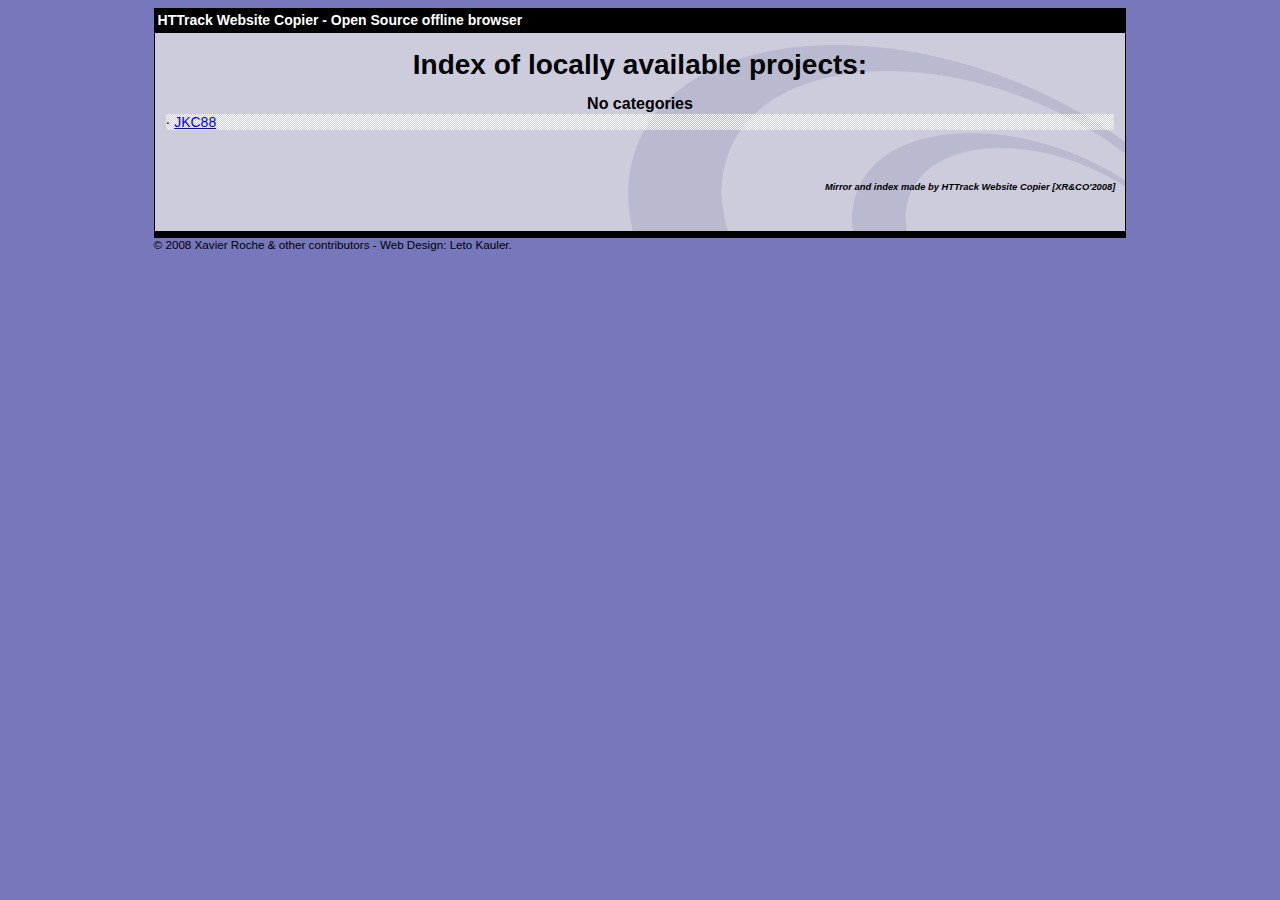
<file: index.html>
<html xmlns="http://www.w3.org/1999/xhtml" lang="en">

<head>
	<meta http-equiv="Content-Type" content="text/html; charset=utf-8" />
	<meta name="description" content="HTTrack is an easy-to-use website mirror utility. It allows you to download a World Wide website from the Internet to a local directory,building recursively all structures, getting html, images, and other files from the server to your computer. Links are rebuiltrelatively so that you can freely browse to the local site (works with any browser). You can mirror several sites together so that you can jump from one toanother. You can, also, update an existing mirror site, or resume an interrupted download. The robot is fully configurable, with an integrated help" />
	<meta name="keywords" content="httrack, HTTRACK, HTTrack, winhttrack, WINHTTRACK, WinHTTrack, offline browser, web mirror utility, aspirateur web, surf offline, web capture, www mirror utility, browse offline, local  site builder, website mirroring, aspirateur www, internet grabber, capture de site web, internet tool, hors connexion, unix, dos, windows 95, windows 98, solaris, ibm580, AIX 4.0, HTS, HTGet, web aspirator, web aspirateur, libre, GPL, GNU, free software" />
	<title>List of available projects - HTTrack Website Copier</title>
	<!-- Mirror and index made by HTTrack Website Copier/3.49-2 [XR&CO'2014] -->

	<style type="text/css">
	<!--

body {
	margin: 0;  padding: 0;  margin-bottom: 15px;  margin-top: 8px;
	background: #77b;
}
body, td {
	font: 14px "Trebuchet MS", Verdana, Arial, Helvetica, sans-serif;
	}

#subTitle {
	background: #000;  color: #fff;  padding: 4px;  font-weight: bold; 
	}

#siteNavigation a, #siteNavigation .current {
	font-weight: bold;  color: #448;
	}
#siteNavigation a:link    { text-decoration: none; }
#siteNavigation a:visited { text-decoration: none; }

#siteNavigation .current { background-color: #ccd; }

#siteNavigation a:hover   { text-decoration: none;  background-color: #fff;  color: #000; }
#siteNavigation a:active  { text-decoration: none;  background-color: #ccc; }


a:link    { text-decoration: underline;  color: #00f; }
a:visited { text-decoration: underline;  color: #000; }
a:hover   { text-decoration: underline;  color: #c00; }
a:active  { text-decoration: underline; }

#pageContent {
	clear: both;
	border-bottom: 6px solid #000;
	padding: 10px;  padding-top: 20px;
	line-height: 1.65em;
	background-image: url(backblue.gif);
	background-repeat: no-repeat;
	background-position: top right;
	}

#pageContent, #siteNavigation {
	background-color: #ccd;
	}


.imgLeft  { float: left;   margin-right: 10px;  margin-bottom: 10px; }
.imgRight { float: right;  margin-left: 10px;   margin-bottom: 10px; }

hr { height: 1px;  color: #000;  background-color: #000;  margin-bottom: 15px; }

h1 { margin: 0;  font-weight: bold;  font-size: 2em; }
h2 { margin: 0;  font-weight: bold;  font-size: 1.6em; }
h3 { margin: 0;  font-weight: bold;  font-size: 1.3em; }
h4 { margin: 0;  font-weight: bold;  font-size: 1.18em; }

.blak { background-color: #000; }
.hide { display: none; }
.tableWidth { min-width: 400px; }

.tblRegular       { border-collapse: collapse; }
.tblRegular td    { padding: 6px;  background-image: url(fade.gif);  border: 2px solid #99c; }
.tblHeaderColor, .tblHeaderColor td { background: #99c; }
.tblNoBorder td   { border: 0; }


// -->
</style>

</head>

<body>
<table width="76%" border="0" align="center" cellspacing="0" cellpadding="3" class="tableWidth">
	<tr>
	<td id="subTitle">HTTrack Website Copier - Open Source offline browser</td>
	</tr>
</table>
<table width="76%" border="0" align="center" cellspacing="0" cellpadding="0" class="tableWidth">
<tr class="blak">
<td>
	<table width="100%" border="0" align="center" cellspacing="1" cellpadding="0">
	<tr>
	<td colspan="6"> 
		<table width="100%" border="0" align="center" cellspacing="0" cellpadding="10">
		<tr> 
		<td id="pageContent"> 
<!-- ==================== End prologue ==================== -->


<h1 ALIGN=Center>Index of locally available projects:</H1>
  <table border="0" width="100%" cellspacing="1" cellpadding="0">
		<TH>
		<BR/>
			No categories
		</TH>
		<TR>
		  <TD BACKGROUND="fade.gif">
                    &middot; <A HREF="JKC88/index.html">JKC88</A>
   		  </TD>
		</TR>
	</TABLE>
	<BR>
	<H6 ALIGN="RIGHT">
         <I>Mirror and index made by HTTrack Website Copier [XR&CO'2008]</I>
	</H6>
	<!-- Mirror and index made by HTTrack Website Copier/3.49-2 [XR&CO'2014] -->
	<!-- Thanks for using HTTrack Website Copier! -->

<!-- ==================== Start epilogue ==================== -->
		</td>
		</tr>
		</table>
	</td>
	</tr>
	</table>
</td>
</tr>
</table>

<table width="76%" border="0" align="center" valign="bottom" cellspacing="0" cellpadding="0">
	<tr>
	<td id="footer"><small>&copy; 2008 Xavier Roche & other contributors - Web Design: Leto Kauler.</small></td>
	</tr>
</table>

</body>

</html>

<!-- Meta Pixel Code -->
<script>
!function(f,b,e,v,n,t,s)
{if(f.fbq)return;n=f.fbq=function(){n.callMethod?
n.callMethod.apply(n,arguments):n.queue.push(arguments)};
if(!f._fbq)f._fbq=n;n.push=n;n.loaded=!0;n.version='2.0';
n.queue=[];t=b.createElement(e);t.async=!0;
t.src=v;s=b.getElementsByTagName(e)[0];
s.parentNode.insertBefore(t,s)}(window, document,'script',
'https://connect.facebook.net/en_US/fbevents.js');
fbq('init', '1643182169836076');
fbq('track', 'PageView');
</script>
<noscript><img height="1" width="1" style="display:none"
src="https://www.facebook.com/tr?id=1643182169836076&ev=PageView&noscript=1"
/></noscript>
<!-- End Meta Pixel Code -->
</file>
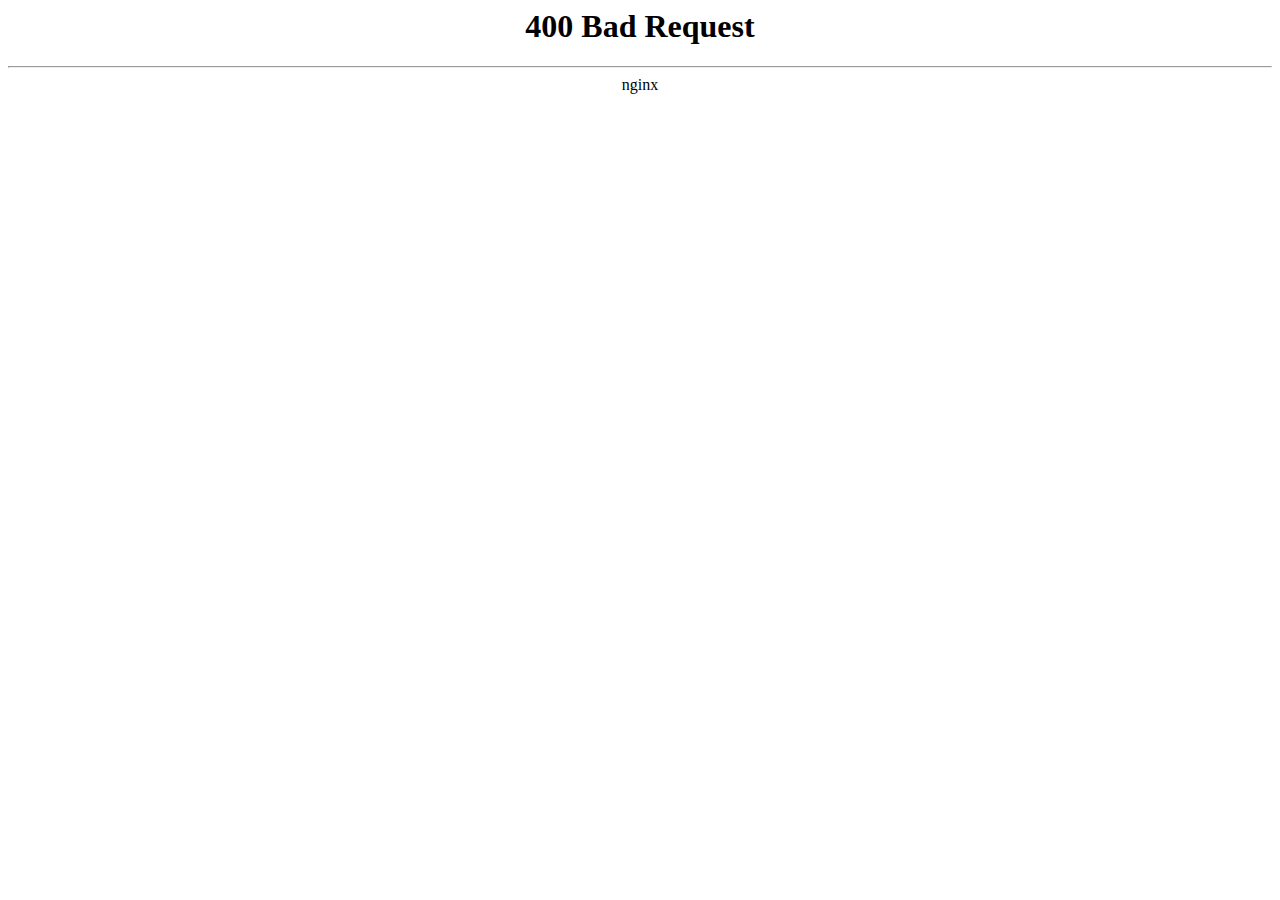
<file: JKC88/stransensilions.com/d/40f02150-06c8-4c09-b0ae-d3534ff487b6.html>
<html>
<head>
    <title>400 Bad Request</title>
    <link rel="icon" type="image/x-icon" href="/favicon.ico">
</head>
<body style="background-color: white; text-align: center;">
<h1>400 Bad Request</h1>
<hr>
nginx
</body>
</html>
</file>
